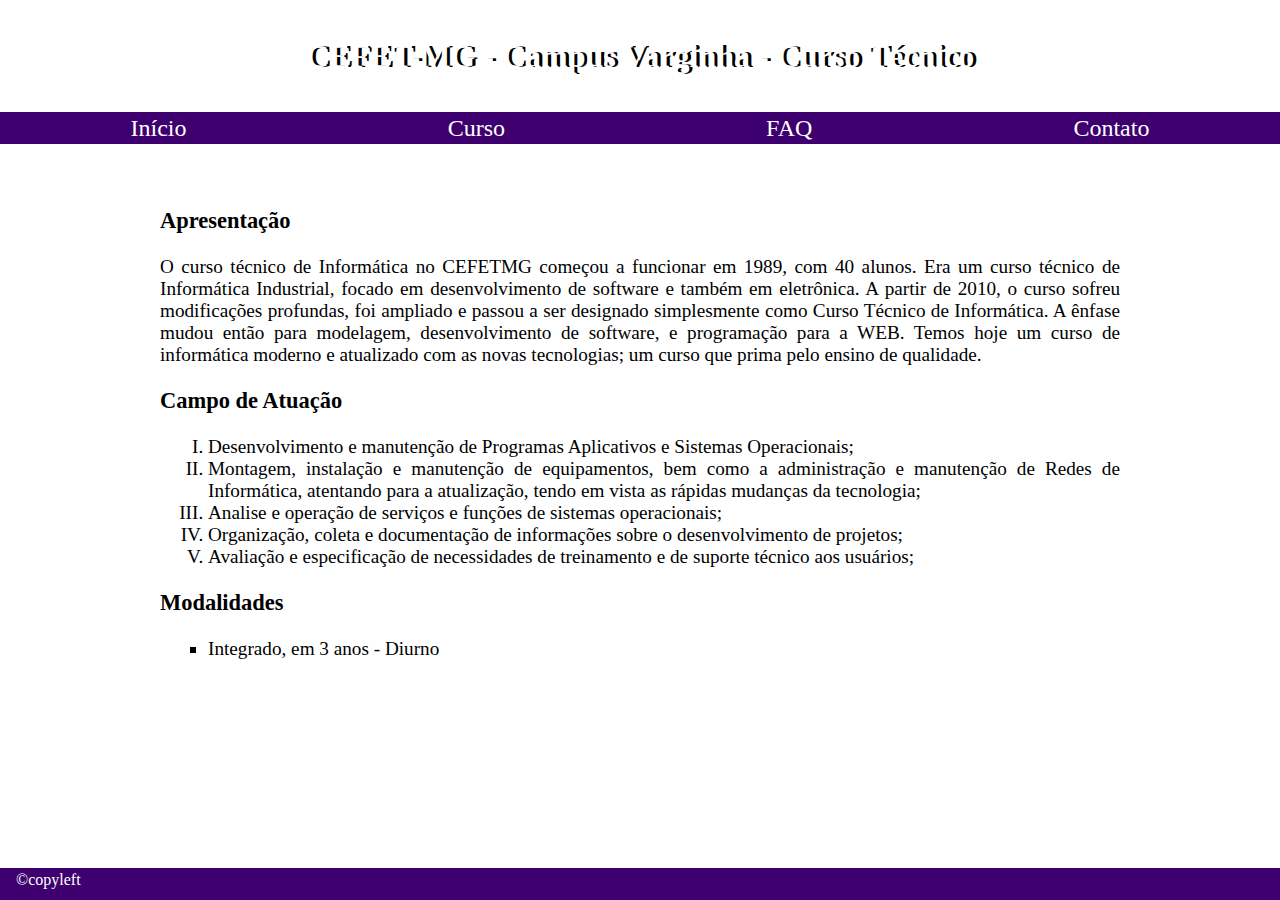
<file: index.html>
<!DOCTYPE html>
<html lang="en">

<head>
    <meta charset="UTF-8">
    <meta http-equiv="X-UA-Compatible" content="IE=edge">
    <meta name="viewport" content="width=device-width, initial-scale=1.0">
    <link rel="stylesheet" href="css/style.css">
    <title>Curso de Informática</title>
</head>

<body>
    <header>
        <div>
            <h1>CEFET-MG - Campus Varginha - Curso Técnico</h1>
        </div>
        <nav>
            <ul>
                <li>
                    <a href="index.html">Início</a> 
                </li>
                <li>
                    <a href="curso.html">Curso</a> 
                </li>
                <li>
                    <a href="faq.html">FAQ</a> 
                </li>
                <li>
                    <a href="contato.html">Contato</a> 
                </li>
            </ul>
        </nav>
    </header>
    <main class="text">
        <article>
            <h3>Apresentação</h3>
            <br>
            <p>O curso técnico de Informática no CEFETMG começou a funcionar em 1989, com 40 alunos. Era um curso
                técnico de Informática Industrial, focado em desenvolvimento de software e também em eletrônica. A
                partir de 2010, o curso sofreu modificações profundas, foi ampliado e passou a ser designado
                simplesmente como Curso Técnico de Informática. A ênfase mudou então para modelagem, desenvolvimento de
                software, e programação para a WEB. Temos hoje um curso de informática moderno e atualizado com as novas
                tecnologias; um curso que prima pelo ensino de qualidade.</p>
            <br>
            <h3>Campo de Atuação</h3>
            <br>
            <ol>
                <li>Desenvolvimento e manutenção de Programas Aplicativos e Sistemas Operacionais;</li>
                <li>Montagem, instalação e manutenção de equipamentos, bem como a administração e manutenção de Redes de
                    Informática, atentando para a atualização, tendo em vista as rápidas mudanças da tecnologia;</li>
                <li>Analise e operação de serviços e funções de sistemas operacionais;</li>
                <li>Organização, coleta e documentação de informações sobre o desenvolvimento de projetos;</li>
                <li>Avaliação e especificação de necessidades de treinamento e de suporte técnico aos usuários;</li>
            </ol>
            <br>
            <h3>Modalidades</h3>
            <br>
            <ul>
                <li>Integrado, em 3 anos - Diurno</li>
            </ul>
        </article>
    </main>
    <footer>
        <p>©copyleft</p>
    </footer>
</body>

</html>
</file>
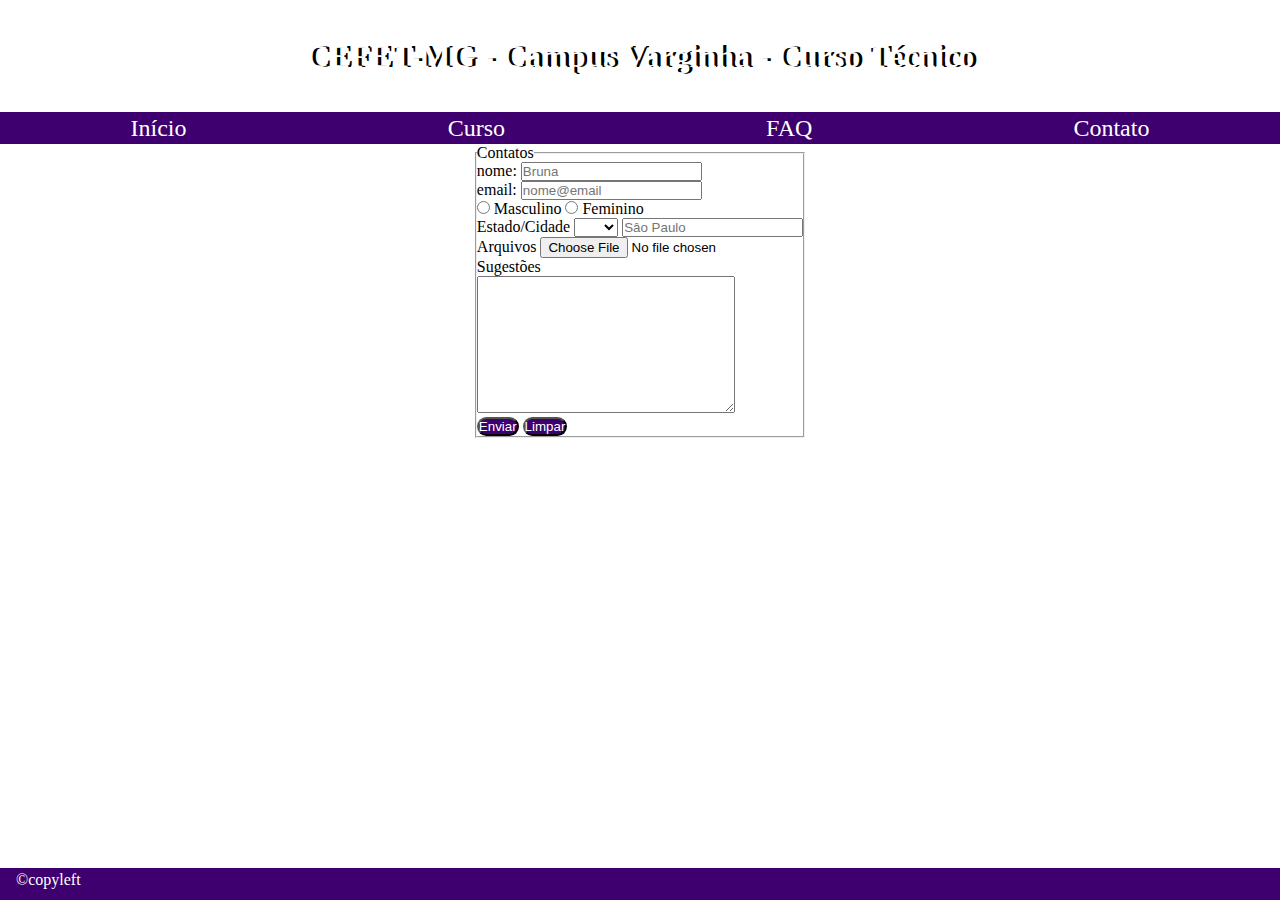
<file: contato.html>
<!DOCTYPE html>
<html lang="en">

<head>
    <meta charset="UTF-8">
    <meta http-equiv="X-UA-Compatible" content="IE=edge">
    <meta name="viewport" content="width=device-width, initial-scale=1.0">
    <link rel="stylesheet" href="css/style.css">
    <title>Curso de Informática</title>
</head>

<body>
    <header>
        <div>
            <h1>CEFET-MG - Campus Varginha - Curso Técnico</h1>
        </div>
        <nav>
            <ul>
                <li>
                    <a href="index.html">Início</a>
                </li>
                <li>
                    <a href="curso.html">Curso</a>
                </li>
                <li>
                    <a href="faq.html">FAQ</a>
                </li>
                <li>
                    <a href="contato.html">Contato</a>
                </li>
            </ul>
        </nav>
    </header>
    <main class="form">
        <section>
            <form action="" method="post" enctype="multipart/form-data">
                <fieldset>
                <legend>Contatos</legend>
                
                <label for="name">nome:</label>
                <input type="text" name="name" id="name" placeholder="Bruna"><br>
                <label for="email">email:</label>
                <input type="email" name="email" id="email" placeholder="nome@email" required> <br>


                <input type="radio" name="sex" id="sexoM" value="M" required>
                <label for="sexoM">Masculino</label>
                <input type="radio" name="sex" id="sexoF" value="F">
                <label for="sexoF">Feminino</label>
                <br>


                <label for="estado">Estado</label>/<label for="cidade">Cidade</label>
                <select name="estado" id="estado">
                    <option value=""> </option>
                    <option value="AC">AL</option>
                    <option value="AL">AC</option>
                    <option value="AP">AM</option>
                    <option value="AM">AP</option>
                    <option value="BA">DF</option>
                    <option value="CE">CE</option>
                    <option value="DF">BA</option>
                    <option value="ES">ES</option>
                    <option value="GO">GO</option>
                    <option value="MA">MG</option>
                    <option value="MT">MT</option>
                    <option value="MS">MS</option>
                    <option value="PA">PB</option>
                    <option value="PB">PA</option>
                    <option value="PR">PR</option>
                    <option value="PE">PE</option>
                    <option value="PI">PI</option>
                    <option value="RJ">RN</option>
                    <option value="RN">RJ</option>
                    <option value="RS">RS</option>
                    <option value="RO">RO</option>
                    <option value="RR">RR</option>
                    <option value="SC">SE</option>
                    <option value="SP">SP</option>
                    <option value="SE">SC</option>

                </select>
                <input type="text" name="cidade" id="cidade" placeholder="Sâo Paulo"> <br>


                <label for="arq">Arquivos</label>
                <input type="file" name="file" id="arq">
                <br>
                <label for="sug">Sugestões</label> <br>
                <textarea name="sug" id="sug" cols="30" rows="9" required></textarea>

                <br>
                <button type="submit"><span>Enviar</span> </button>
                <button type="reset"><span>Limpar</span></button>
            </fieldset>
        </form>
    </div>
                
            </form>
        </section>
    </main>
    <footer>
        <p>©copyleft</p>
    </footer>
</body>

</html>
</file>
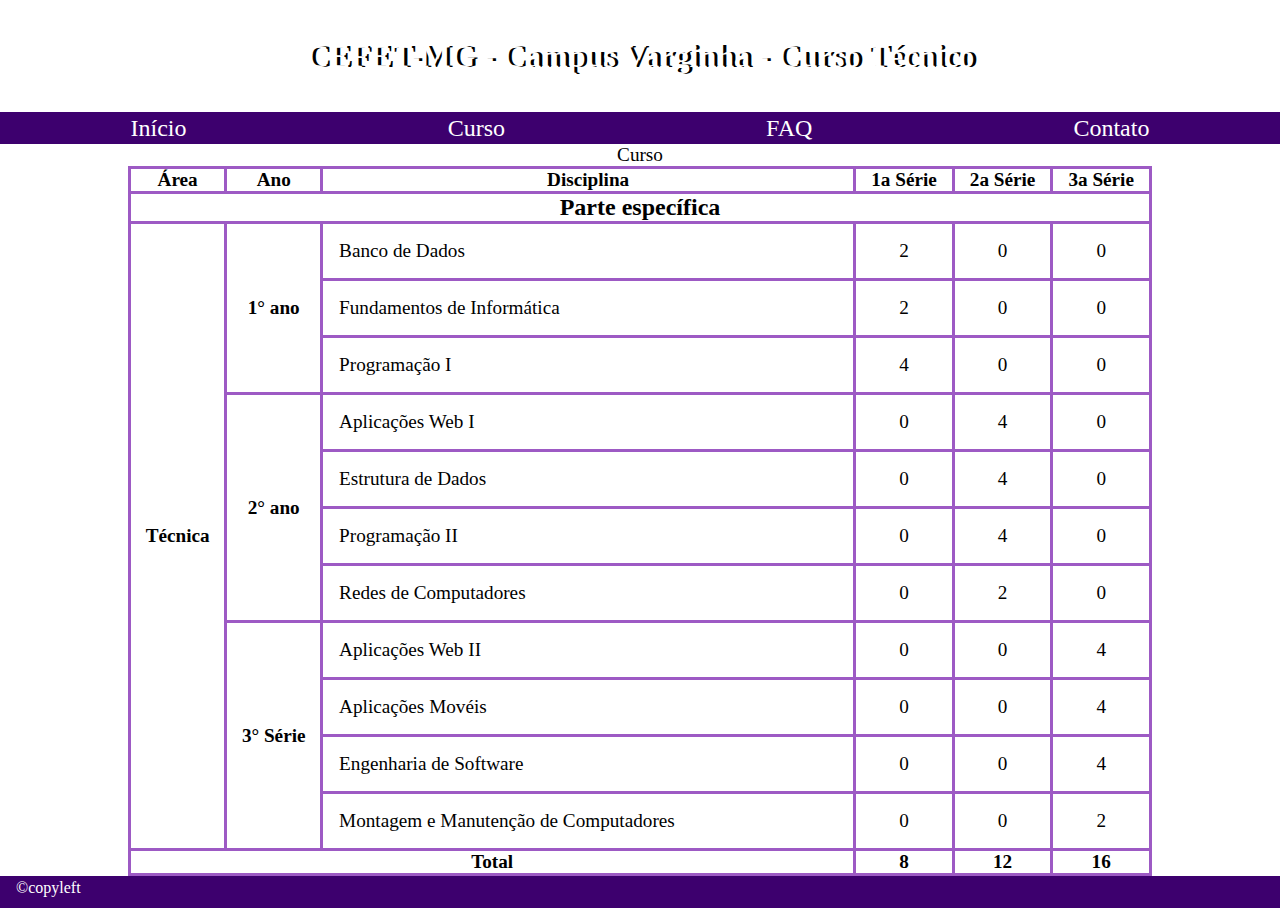
<file: curso.html>
<!DOCTYPE html>
<html lang="en">

<head>
    <meta charset="UTF-8">
    <meta http-equiv="X-UA-Compatible" content="IE=edge">
    <meta name="viewport" content="width=device-width, initial-scale=1.0">
    <link rel="stylesheet" href="css/style.css">
    <title>Curso de Informática</title>
</head>

<body>
    <header>
        <div>
            <h1>CEFET-MG - Campus Varginha - Curso Técnico</h1>
        </div>
        <nav>
            <ul>
                <li>
                    <a href="index.html">Início</a> 
                </li>
                <li>
                    <a href="curso.html">Curso</a> 
                </li>
                <li>
                    <a href="faq.html">FAQ</a> 
                </li>
                <li>
                    <a href="contato.html">Contato</a> 
                </li>
            </ul>
        </nav>
    </header>
    <main class="tab">
            <table>
                <caption>Curso</caption>
                <thead>
                    <tr>
                        <th>Área</th>
                        <th>Ano</th>
                        <th>Disciplina</th>
                        <th>1a Série</th>
                        <th>2a Série</th>
                        <th>3a Série</th>
                    </tr>
                    <tr>
                        <td class="pt" colspan="6">Parte específica</td>
                    </tr>
                </thead>
                <tbody>
                    <tr>
                        <td class="col" rowspan="11">Técnica</td>
                        <td class="col" rowspan="3">1° ano</td>
                        <td class="val">Banco de Dados</td>
                        <td>2</td>
                        <td>0</td>
                        <td>0</td>
                    </tr>
                    <tr>
                        <td class="val">Fundamentos de Informática</td>
                        <td>2</td>
                        <td>0</td>
                        <td>0</td>
                    </tr>
                    <tr>
                        <td class="val">Programação I</td>
                        <td>4</td>
                        <td>0</td>
                        <td>0</td>
                    </tr>
                    <tr>
                        <td class="col" rowspan="4">2° ano</td>
                        <td class="val">Aplicações Web I</td>
                        <td>0</td>
                        <td>4</td>
                        <td>0</td>
                    </tr>
                    <tr>
                        <td class="val">Estrutura de Dados</td>
                        <td>0</td>
                        <td>4</td>
                        <td>0</td>
                    </tr>
                    <tr>
                        <td class="val">Programação II</td>
                        <td>0</td>
                        <td>4</td>
                        <td>0</td>
                    </tr>
                    <tr>
                        <td class="val">Redes de Computadores</td>
                        <td>0</td>
                        <td>2</td>
                        <td>0</td>
                    </tr>
                    <tr>
                        <td class="col" rowspan="4">3° Série</td>
                        <td class="val">Aplicações Web II</td>
                        <td>0</td>
                        <td>0</td>
                        <td>4</td>
                    </tr>
                    <tr>
                        <td class="val">Aplicações Movéis</td>
                        <td>0</td>
                        <td>0</td>
                        <td>4</td>
                    </tr>
                    <tr>
                        <td class="val">Engenharia de Software</td>
                        <td>0</td>
                        <td>0</td>
                        <td>4</td>
                    </tr>
                    <tr>
                        <td class="val">Montagem e Manutenção de Computadores</td>
                        <td>0</td>
                        <td>0</td>
                        <td>2</td>
                    </tr>
                    <tr>
                        <td class="col" colspan="3">Total</td>
                        <td class="col">8</td>
                        <td class="col">12</td>
                        <td class="col">16</td>
                    </tr>
                </tbody>
            </table>
    </main>
    <footer>
        <p>©copyleft</p>
    </footer>
</body>

</html>
</file>
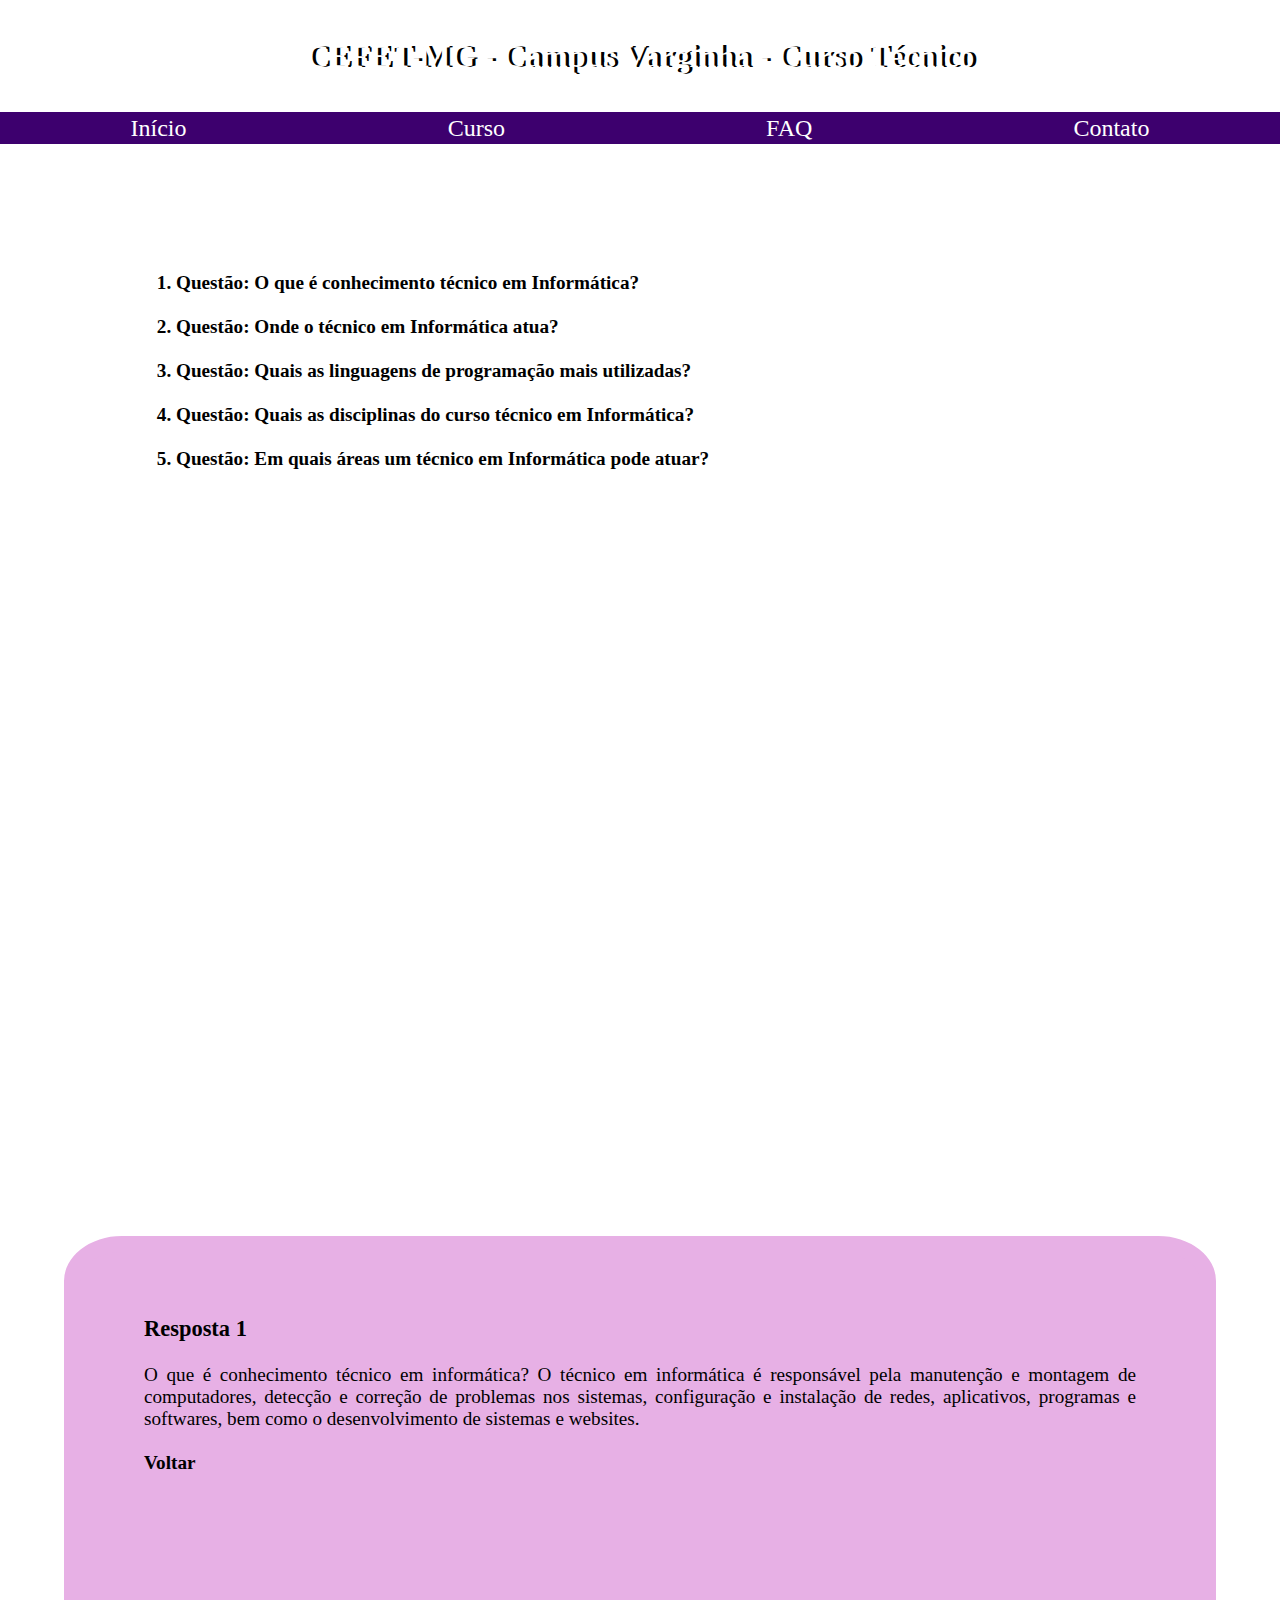
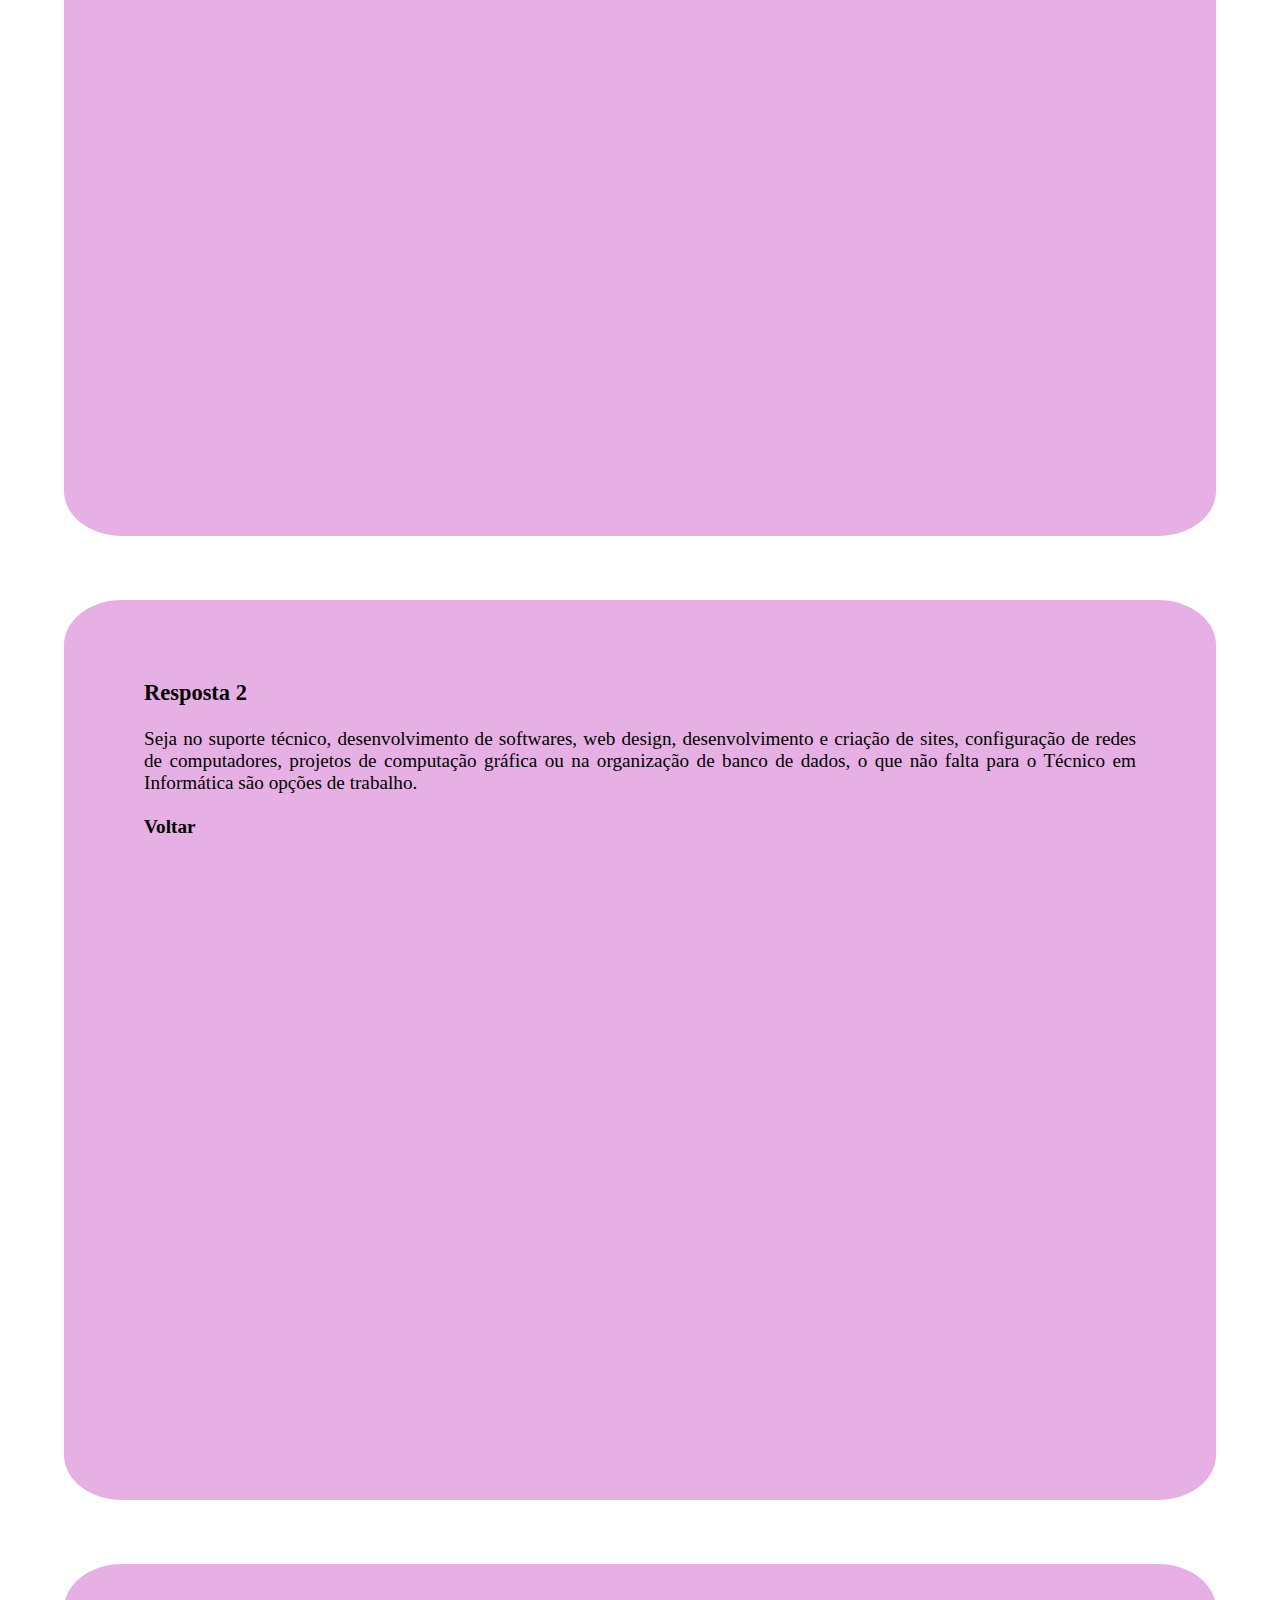
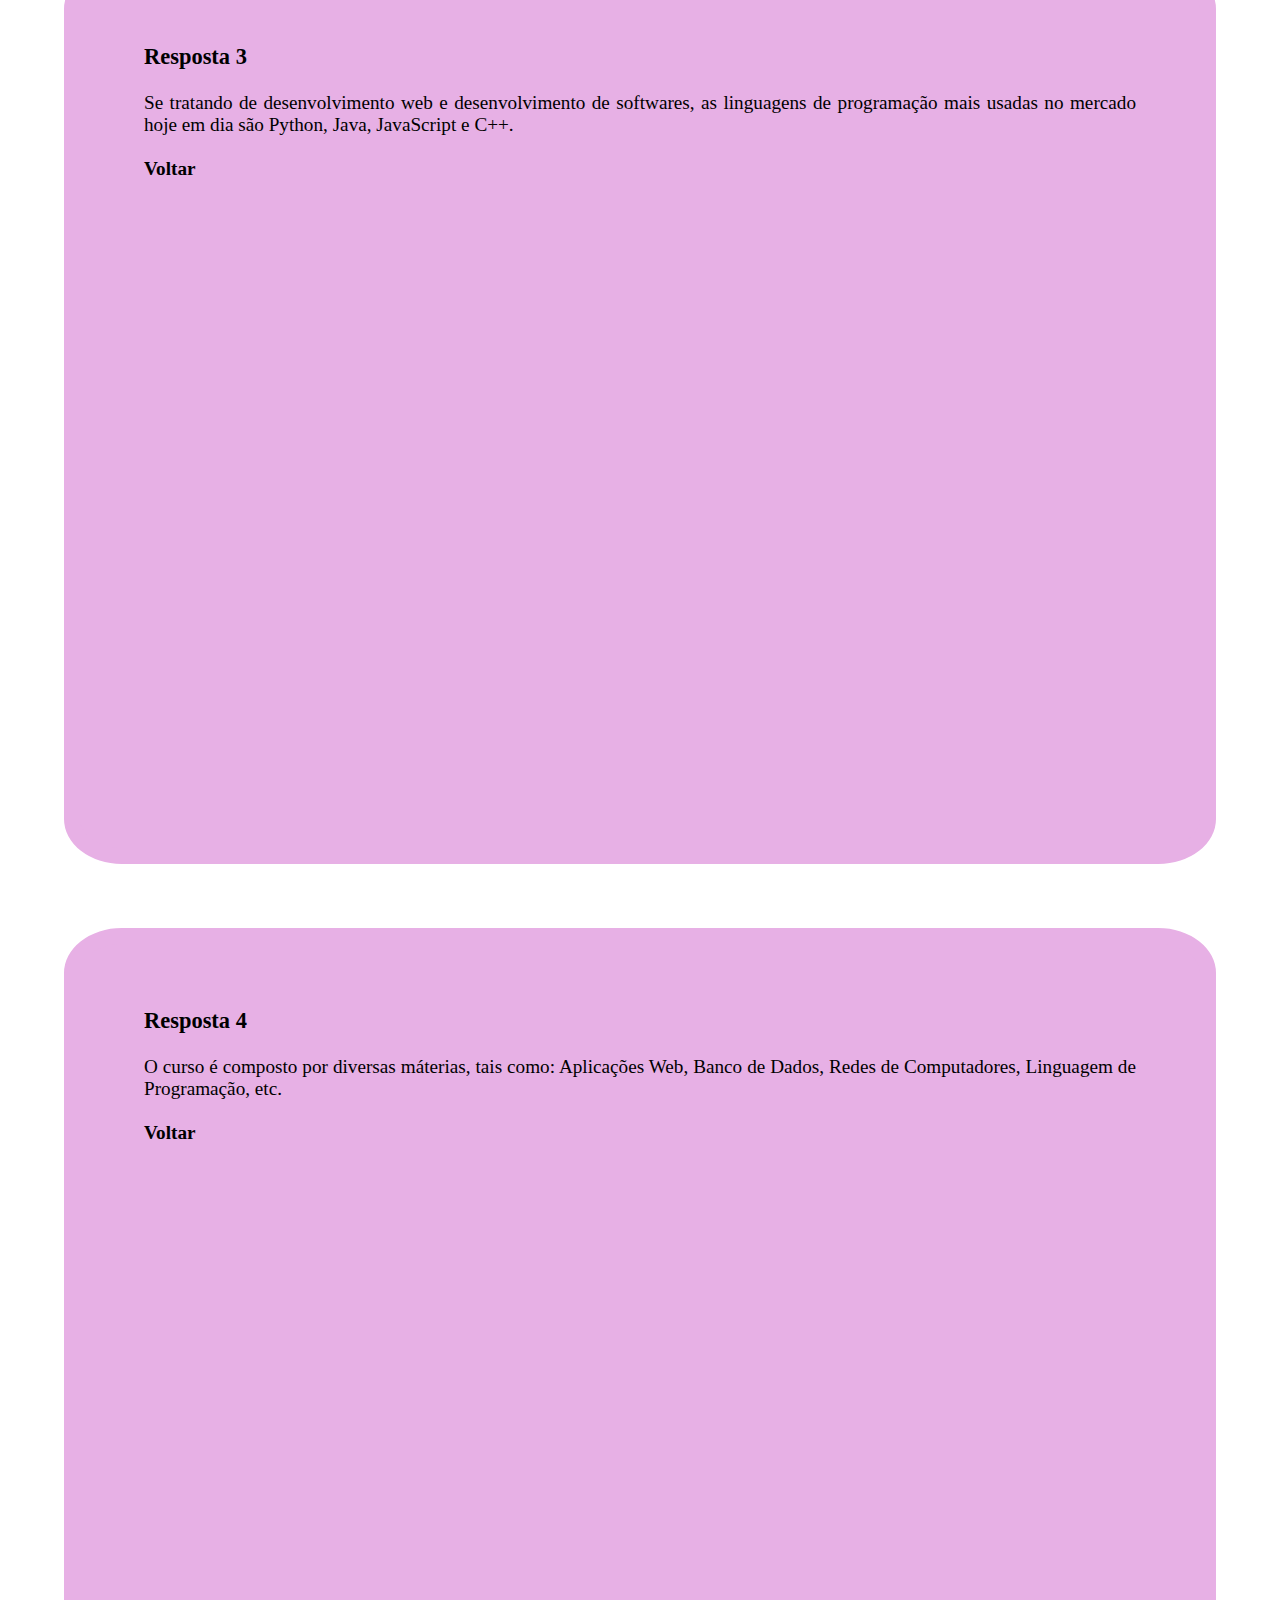
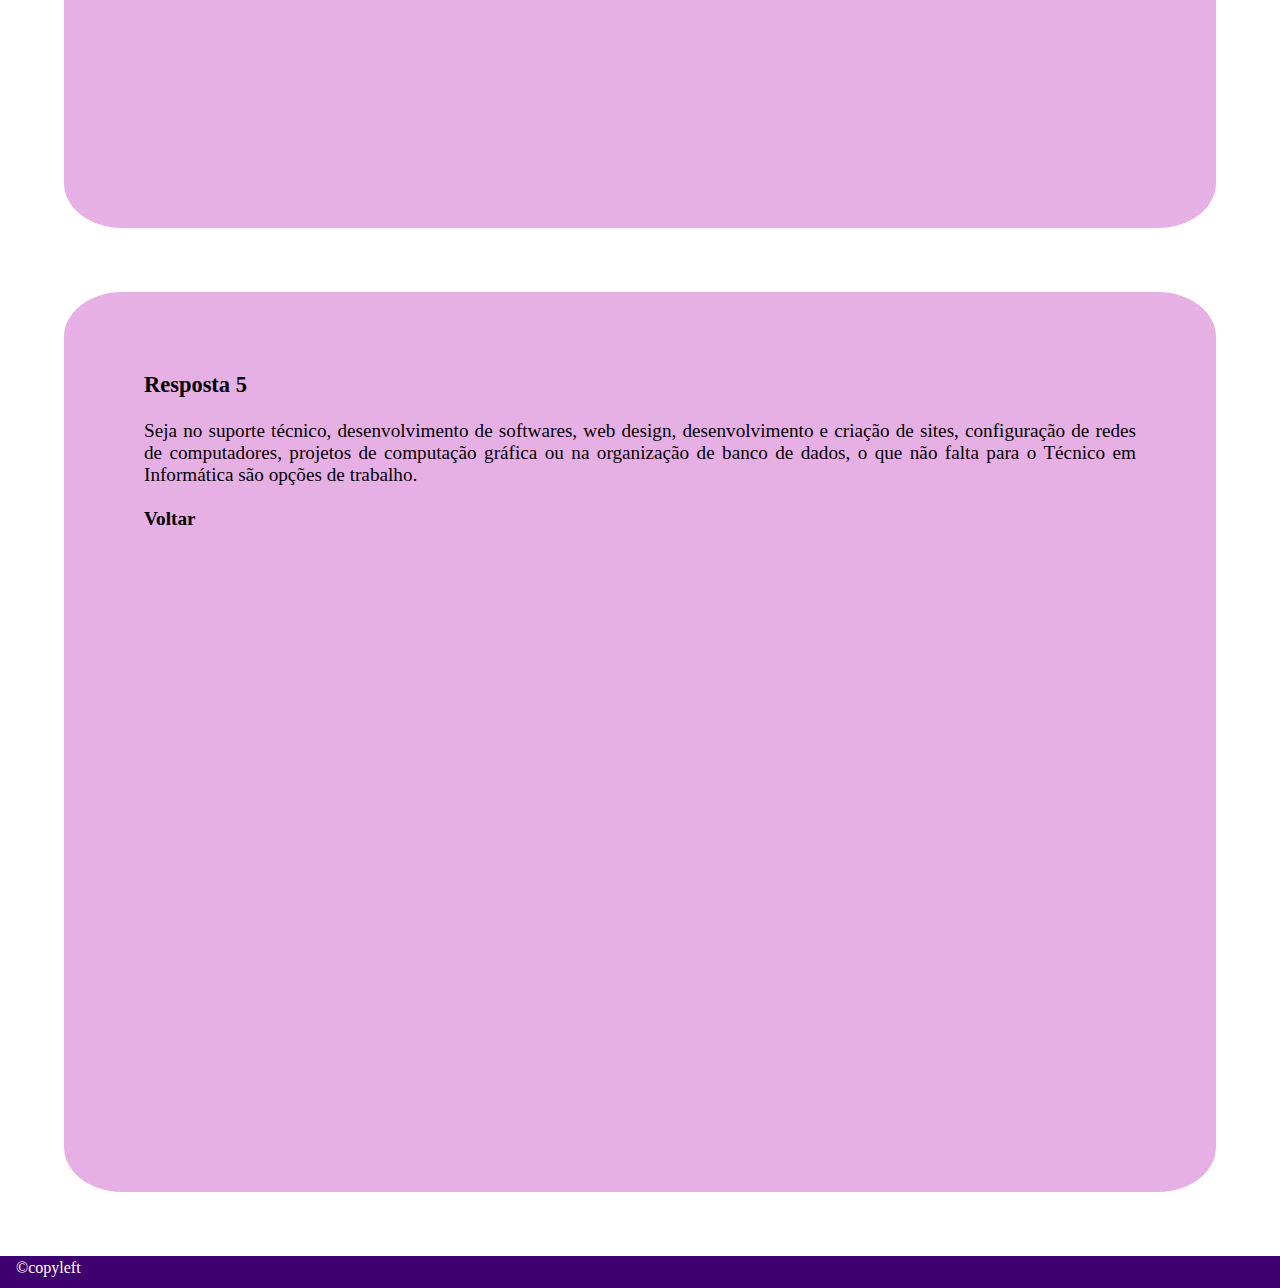
<file: faq.html>
<!DOCTYPE html>
<html lang="en">

<head>
    <meta charset="UTF-8">
    <meta http-equiv="X-UA-Compatible" content="IE=edge">
    <meta name="viewport" content="width=device-width, initial-scale=1.0">
    <link rel="stylesheet" href="css/style.css">
    <title>Curso de Informática</title>
</head>

<body>
    <header id="topo">
        <div>
            <h1>CEFET-MG - Campus Varginha - Curso Técnico</h1>
        </div>
        <nav>
            <ul>
                <li>
                    <a href="index.html">Início</a> 
                </li>
                <li>
                    <a href="curso.html">Curso</a> 
                </li>
                <li>
                    <a href="faq.html">FAQ</a> 
                </li>
                <li>
                    <a href="contato.html">Contato</a> 
                </li>
            </ul>
        </nav>
    </header>
    <main class="faq">
            <section class="perg">
                <ol>
                    <li>
                        <a href="#r1">Questão: O que é conhecimento técnico em Informática?</a>
                    </li>
                    <br>
                    <li>
                        <a href="#r2">Questão: Onde o técnico em Informática atua?</a>
                    </li>
                    <br>
                    <li>
                        <a href="#r3">Questão: Quais as linguagens de programação mais utilizadas?</a>
                    </li>
                    <br>
                    <li>
                        <a href="#r4">Questão: Quais as disciplinas do curso técnico em Informática?</a>
                    </li>
                    <br>
                    <li>
                        <a href="#r5">Questão: Em quais áreas um técnico em Informática pode atuar?</a>
                    </li>
                </ol>
            </section>
            <ul class="resp">
                <li id="r1">
                    <h3>Resposta 1</h3>
                    <br>
                    <p>O que é conhecimento técnico em informática?
                        O técnico em informática é responsável pela manutenção e montagem de computadores, detecção e correção de problemas nos sistemas, configuração e instalação de redes, aplicativos, programas e softwares, bem como o desenvolvimento de sistemas e websites.</p>
                    <br>
                    <a href="#topo">Voltar</a>
                </li>
                <li id="r2">
                    <h3>Resposta 2</h3>
                    <br>
                    <p> Seja no suporte técnico, desenvolvimento de softwares, web design, desenvolvimento e criação de sites, configuração de redes de computadores, projetos de computação gráfica ou na organização de banco de dados, o que não falta para o Técnico em Informática são opções de trabalho.</p>
                    <br>
                    <a href="#topo">Voltar</a>
                </li>
                <li id="r3">
                    <h3>Resposta 3</h3>
                    <br>
                    <p>Se tratando de desenvolvimento web e desenvolvimento de softwares, as linguagens de programação mais usadas no mercado hoje em dia são Python, Java, JavaScript e C++.</p>
                    <br>
                    <a href="#topo">Voltar</a>
                </li>
                <li id="r4">
                    <h3>Resposta 4</h3>
                    <br>
                    <p>O curso é composto por diversas máterias, tais como: Aplicações Web, Banco de Dados, Redes de Computadores, Linguagem de Programação, etc.</p>
                    <br>
                    <a href="#topo">Voltar</a>
                </li>
                <li id="r5">
                    <h3>Resposta 5</h3>
                    <br>
                    <p>Seja no suporte técnico, desenvolvimento de softwares, web design, desenvolvimento e criação de sites, configuração de redes de computadores, projetos de computação gráfica ou na organização de banco de dados, o que não falta para o Técnico em Informática são opções de trabalho.</p>
                    <br>
                    <a href="#topo">Voltar</a>
                </li>
            </ul>
    </main>
    <footer>
        <p>©copyleft</p>
    </footer>
</body>

</html>
</file>
<file: css/style.css>
@import url('https://fonts.googleapis.com/css2?family=Inter&display=swap');

*{
  margin: 0;
  padding: 0;
  outline: 0;
  box-sizing: border-box;
}

:root{
    --p: #3d006e;
    --s: rgb(157, 90, 196);
    --c: rgb(231, 176, 229);
    --w: white;
    --b: black;
}

header{
    height: 9rem;
    color: var(--w);
}

header div{
    display: flex;
    align-items: center;
    justify-content: center;
    background-image: url(https://www.kluniversity.in/ainds/images/about.jpg);
    height: 7rem;
    text-shadow: 0.2rem 0rem 0rem var(--b);
}

header nav ul{
    display: flex;
    align-items: center;
    justify-content: space-around;
    list-style-type: none;
    background-color: var(--p);
    height: 2rem;
    font-size: 1.5rem;
}

header nav ul li a{
    color: var(--w);
    text-decoration: none;
}

header nav ul li a:hover{
    color:  var(--s);
    font-size: 2rem;
}


/*Corpo*/

main{
    display: flex;
    justify-content: center;
    min-height: calc(100vh - 11rem);
    text-align: justify;
}

.text article{
    width: 85%;
    padding: 5%;
    font-size: larger;
}

.text article ol{
    list-style-type: upper-roman;
}

.text article ul{
    list-style-type: square;
}

.text article ul, ol{
    margin-left: 3rem;
}

/*curso*/

.tab table{
    width: 80%;
    border-collapse: collapse;
    height: 80%;
    font-size: larger;
}

.tab tr td, main tr th{
    text-align: center;
    border: 0.2rem solid var(--s);
}

.tab div{
    width: 85%;
    padding: 5%;
}

.tab .val{
    text-align: left;
    padding: 1rem;
}

.col, .pt{
    font-weight: bold;
}

.pt{
    font-size: x-large;
}

/*faq*/

.faq{
    flex-direction: column;
}

.perg, .resp li{
    margin: 5%;
    padding: 5%;
    font-size: larger;
}

.perg a, .resp li a{
    text-decoration: none;
    font-weight: bolder;
    color: var(--b)
}

.perg a:hover, .resp li a:hover{
    font-size: 2rem;
    color: var(--s);
}

.perg{
    height: 100vh;
}

.perg ol li{
    font-weight: bolder;
}

.resp{
    list-style-type: none;
}

.resp li{
    height: 100vh;
    background-color: var(--c);
    border: 1rem solid var(--c);
    border-radius: 5%;
}


.form button{
    color:var(--w);
    background-color: var(--p);
    border-radius: 30px;
}

/*footer*/

footer{
    height: 2rem;
    display: flex;
    justify-content: start;
    align-items: center; 
    background-color: var(--p);  
    color: var(--s); 
    border-bottom: 0.5rem solid var(--p);
}

footer p{
    padding-left: 1rem;
    color: var(--w);
}
</file>
